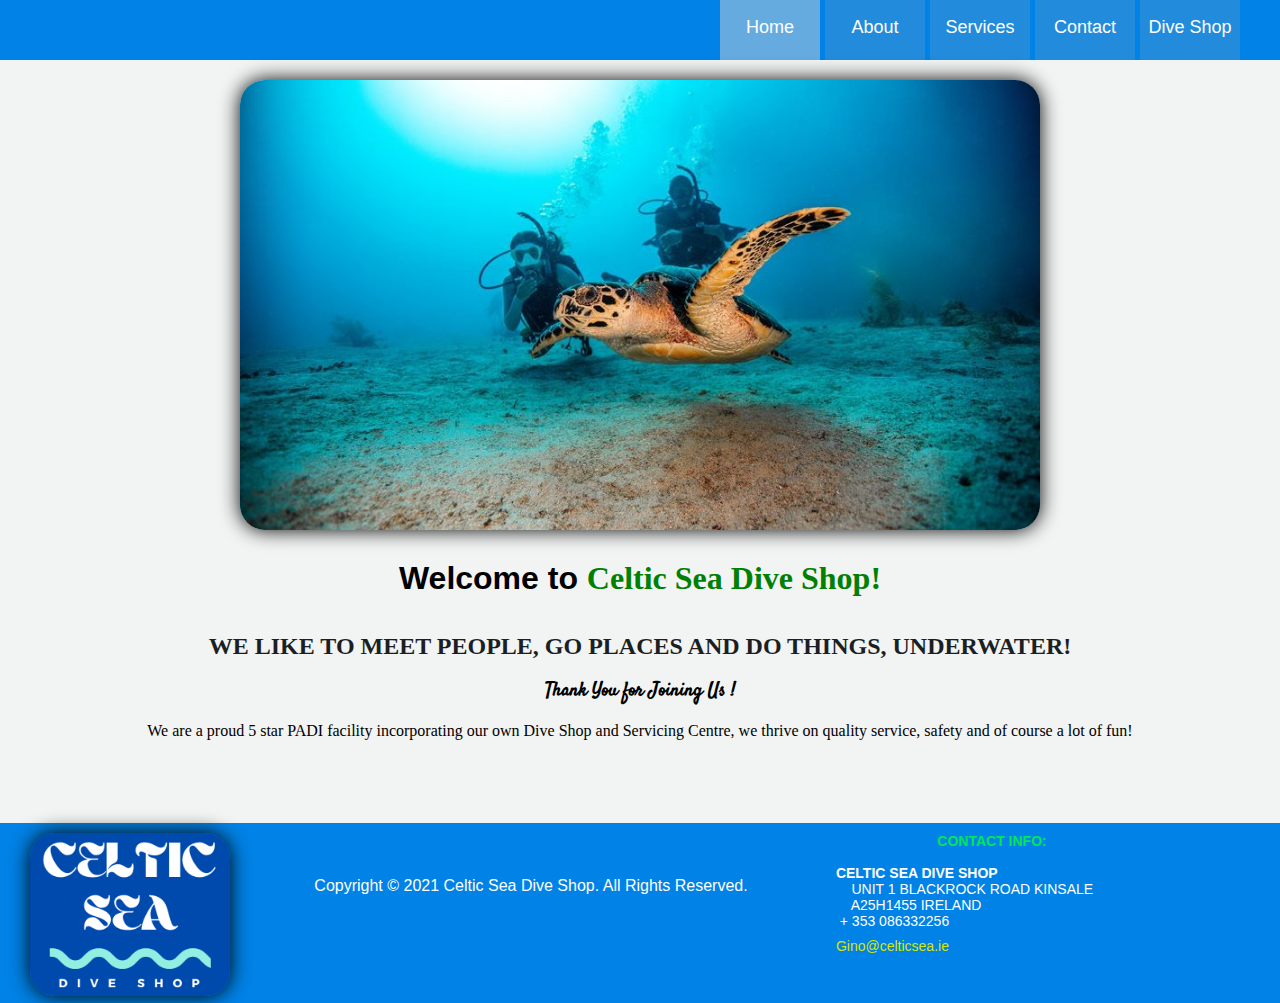
<file: index.html>
<!DOCTYPE html>
<html>

<head>
	<title>Welcome | Celtic Sea Dive Shop </title>
	<meta charset="utf-8">
	<meta name="viewport" content="width=device-width, initial-scale=1.0">
	<meta name="description"
		content="Celtic Sea Dive Shop. A dive shop in Southwest Kinsale Ireland. Specialise in scuba diving training in swimming pool and open sea water. Diving equipments and accessories are available">
	<meta name="keywords"
		content="celtic sea, dive shop, kinsale, southwest kinsale, padi training, swimming,swimming pool, wet suit, air tank, bcd, mask, speargun, regulator, fins">
	<meta name="og:title" property="og:title" content="Celtic Sea Dive Shop in southwest Kinsale, Ireland">
	<link rel="stylesheet" href="https://pro.fontawesome.com/releases/v5.10.0/css/all.css"
		integrity="sha384-AYmEC3Yw5cVb3ZcuHtOA93w35dYTsvhLPVnYs9eStHfGJvOvKxVfELGroGkvsg+p" crossorigin="anonymous" />
	<link rel="stylesheet" type="text/css" href="assets/css/main.css">
</head>

<body>
	<div id="wrapper">
		<header>
			<div class="narrow-menu-outer">
				<div class="narrow-menu">
					<span id="narrow-menu-title"><i class="fas fa-bars"></i></span>
					<ul class="nav-links">
						<a href="index.html">
							<li class="nav-link-buttons">Home</li>
						</a>
						<a href="about/index.html">
							<li class="nav-link-buttons">About</li>
						</a>
						<a href="services/index.html">
							<li class="nav-link-buttons">Services</li>
						</a>
						<a href="contact/index.html">
							<li class="nav-link-buttons">Contact</li>
						</a>
						<a href="diveshop/index.html">
							<li class="nav-link-buttons">Dive Shop</li>
						</a>
					</ul>
				</div>
			</div>
			<ul class="nav-links hide-nav">
				<li class="nav-link-buttons-active">Home</li>
				<a href="about/index.html">
					<li class="nav-link-buttons">About</li>
				</a>
				<a href="services/index.html">
					<li class="nav-link-buttons">Services</li>
				</a>
				<a href="contact/index.html">
					<li class="nav-link-buttons">Contact</li>
				</a>
				<a href="diveshop/index.html">
					<li class="nav-link-buttons">Dive Shop</li>
				</a>
			</ul>
		</header>

		<main>
			<div class="home-outer">
				<div class="diver-outer">
					<div class="diver-inner">
						<img class="diver-image" id="diver-image-id" src="assets/images/diver1.jpg"
							alt="picture of diver">
					</div>
				</div>
				<div class="home-text">
					<h1 class="home-title">
						<strong>Welcome to <span class="home-title-company"> Celtic Sea
								Dive Shop! </span> </strong>
					</h1>
					<br><br>
					<div class="home-subtitle">
						<h2> WE LIKE TO MEET PEOPLE, GO PLACES AND DO THINGS, UNDERWATER! </h2>
						<br>
						<h3>
							<section> <strong> Thank You for Joining Us ! </strong></section>
						</h3>
						<br>
						<section> We are a proud 5 star PADI facility incorporating our own Dive Shop and Servicing
							Centre, we thrive
							on quality service, safety and of course a lot of fun!</section>

					</div>

				</div>
			</div>
		</main>
	</div>
	<footer>
		<div class="row-footer">
			<div class="left-footer">
				<div class="divelogo">
					<img src="assets/images/celticsea.png" alt="CSDS dive shop logo">
				</div>
				<br><br><br>
				<span class="footer-copyright">Copyright &copy; 2021 Celtic Sea Dive Shop. All Rights Reserved. </span>
			</div>
			<div class="right-footer">
				<div class="contactinfo">
					<address>
						<h4 class="contact-title">CONTACT INFO:</h4>
						<ul>
							<br>
							<li><i class="fa fa-map-marker"></i>
								<strong>&nbspCELTIC SEA DIVE SHOP</strong><br>
								&nbsp&nbsp&nbsp&nbsp UNIT 1 BLACKROCK ROAD KINSALE <br>
								&nbsp&nbsp&nbsp&nbsp A25H1455 IRELAND
							</li>
							<li> <i class="fas fa-mobile-alt"></i>
								&nbsp + 353 086332256 </li>
							<li><i class="fa fa-envelope"></i>
								<a href="mailto:gino@celticsea.ie">
									&nbspGino@celticsea.ie </a>
								&nbsp&nbsp&nbsp&nbsp
								<span class="footer-instagram">
									<a href="https://www.instagram.com/celticdive/" target="_blank"><i
											class="fab fa-instagram"></i> </a>
								</span>
								&nbsp&nbsp&nbsp&nbsp
								<span>
									<a href="https://www.facebook.com/Celtic-Sea-Dive-Shop-100920469106278"
										target="_blank"><i id="footer-fb" class="fab fa-facebook-f"></i> </a>
								</span>
							</li>
						</ul>
					</address>
				</div>
			</div>
		</div>
	</footer>
	<script src="https://ajax.googleapis.com/ajax/libs/jquery/3.6.0/jquery.min.js"></script>
	<script type="text/javascript" src="assets/js/main.js"></script>
</body>

</html>
</file>
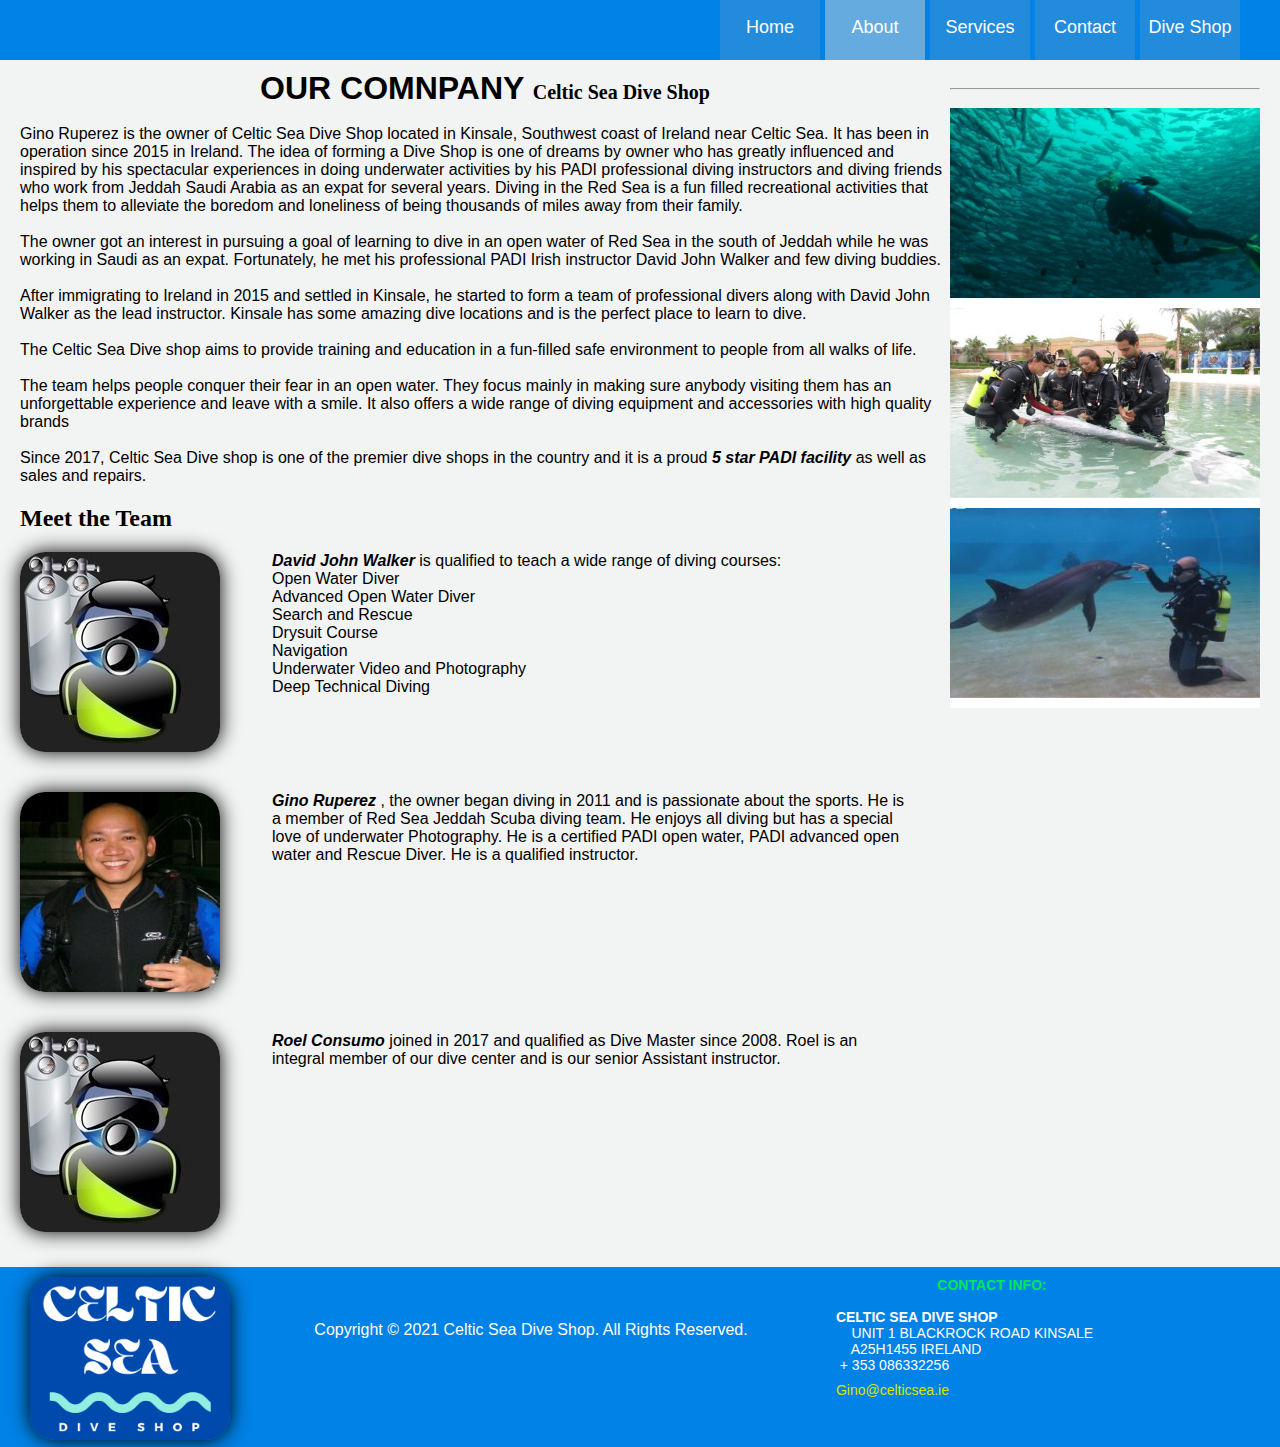
<file: about/index.html>
<!DOCTYPE html>
<html>

<head>
	<title>About | Celtic Sea Dive Shop</title>
	<meta charset="utf-8">
	<meta name="viewport" content="width=device-width, initial-scale=1.0">
	<meta name="description"
		content="Celtic Sea Dive Shop. A dive shop in Southwest Kinsale Ireland. Specialise in scuba diving training in swimming pool and open sea water. Diving equipments and accessories are available">
	<meta name="keywords"
		content="celtic sea, dive shop, kinsale, southwest kinsale, padi training, swimming,swimming pool, wet suit, air tank, bcd, mask, speargun, regulator, fins">
	<meta name="og:title" property="og:title" content="Celtic Sea Dive Shop in southwest Kinsale, Ireland">
	<link rel="stylesheet" href="https://pro.fontawesome.com/releases/v5.10.0/css/all.css"
		integrity="sha384-AYmEC3Yw5cVb3ZcuHtOA93w35dYTsvhLPVnYs9eStHfGJvOvKxVfELGroGkvsg+p" crossorigin="anonymous" />
	<link rel="stylesheet" type="text/css" href="../assets/css/main.css">
</head>

<body>
	<div id="wrapper">
		<header>
			<div class="narrow-menu-outer">
				<div class="narrow-menu">
					<span id="narrow-menu-title"><i class="fas fa-bars"></i></span>
					<ul class="nav-links">
						<a href="../index.html">
							<li class="nav-link-buttons">Home</li>
						</a>
						<a href="index.html">
							<li class="nav-link-buttons">About</li>
						</a>
						<a href="../services/index.html">
							<li class="nav-link-buttons">Services</li>
						</a>
						<a href="../contact/index.html">
							<li class="nav-link-buttons">Contact</li>
						</a>
						<a href="../diveshop/index.html">
							<li class="nav-link-buttons">Dive Shop</li>
						</a>
					</ul>
				</div>
			</div>
			<ul class="nav-links hide-nav">
				<a href="../index.html">
					<li class="nav-link-buttons">Home</li>
				</a>
				<li class="nav-link-buttons-active">About</li>
				<a href="../services/index.html">
					<li class="nav-link-buttons">Services</li>
				</a>
				<a href="../contact/index.html">
					<li class="nav-link-buttons">Contact</li>
				</a>
				<a href="../diveshop/index.html">
					<li class="nav-link-buttons">Dive Shop</li>
				</a>
			</ul>
		</header>
		<main>
			<div class="about-row">
				<div class="leftcolumn">

					<h1> OUR COMNPANY
						<span id="about-subtitle"> Celtic Sea Dive Shop </span>
					</h1>
					<br>
					<section>
						Gino Ruperez is the owner of Celtic Sea Dive Shop located in Kinsale, Southwest coast of Ireland
						near Celtic Sea. It has been in operation since 2015 in Ireland. The idea of forming a Dive Shop
						is one of dreams by owner who has greatly influenced and inspired by his spectacular experiences
						in doing underwater activities by his PADI professional diving instructors and diving friends
						who work from Jeddah Saudi Arabia as an expat for several years. Diving in the Red Sea is a fun
						filled recreational activities that helps them to alleviate the boredom and loneliness of being
						thousands of miles away from their family.
					</section>
					<br>
					<section>
						The owner got an interest in pursuing a goal of learning to dive in an open water of Red Sea in
						the south of Jeddah while he was working in Saudi as an expat. Fortunately, he met his
						professional PADI Irish instructor David John Walker and few diving buddies.
					</section>
					<br>
					<section>
						After immigrating to Ireland in 2015 and settled in Kinsale, he started to form a team of
						professional divers along with David John Walker as the lead instructor. Kinsale has some
						amazing dive locations and is the perfect place to learn to dive.
					</section>
					<br>
					<section>
						The Celtic Sea Dive shop aims to provide training and education in a fun-filled safe environment
						to people from all walks of life.
					</section>
					<br>
					<section>
						The team helps people conquer their fear in an open water. They focus mainly in making sure
						anybody visiting them has an unforgettable experience and leave with a smile. It also offers a
						wide range of diving equipment and accessories with high quality brands

					</section>
					<br>
					<section>
						Since 2017, Celtic Sea Dive shop is one of the premier dive shops in the country and it is a
						proud <strong><em>5 star PADI facility</em></strong> as well as sales and repairs.
					</section>

					<div class="about-left-inner">
						<h2> Meet the Team </h2>
						<div class=about-left-inner-row1>
							<div class=about-left-inner-row1col1>
								<div class="about-image-row1col1"> <a target="_blank"
										href="../assets/images/diver-djwalker.jpg">
										<img class="about-image-left-inner-pict"
											src="../assets/images/diver-djwalker.jpg" alt="Scuba Diver instructor">
									</a>
								</div>

							</div>

							<div class=about-left-inner-row1col2>
								<strong> <em>David John Walker</em> </strong> is qualified to teach a wide range of
								diving courses:
								<ol>
									<li>Open Water Diver</li>
									<li>Advanced Open Water Diver</li>
									<li>Search and Rescue</li>
									<li>Drysuit Course</li>
									<li>Navigation</li>
									<li>Underwater Video and Photography</li>
									<li>Deep Technical Diving</li>
								</ol>
							</div>

						</div>

						<div class=about-left-inner-row2>
							<div class=about-left-inner-row2col1>
								<div class="about-image-row2col1"> <a target="_blank"
										href="../assets/images/diver-gino1.jpg">
										<img class="about-image-left-inner-pict" src="../assets/images/diver-gino1.jpg"
											alt="Scuba Diver ">
									</a>
								</div>
							</div>

							<div class=about-left-inner-row2col2>
								<strong> <em> Gino Ruperez</em></strong> , the owner began diving in 2011 and is
								passionate about the sports. He is a
								member of Red Sea Jeddah Scuba diving team. He enjoys all diving but has a special love
								of underwater Photography. He is a certified PADI open water, PADI advanced open water
								and Rescue Diver. He is a qualified instructor.
							</div>

						</div>

						<div class=about-left-inner-row3>
							<div class=about-left-inner-row3col1>
								<div class="about-image-row3col1"> <a target="_blank"
										href="../assets/images/diver-djwalker.jpg">
										<img class="about-image-left-inner-pict"
											src="../assets/images/diver-djwalker.jpg" alt="Scuba Diver ">
									</a>
								</div>
							</div>

							<div class=about-left-inner-row3col2>
								<strong> <em>Roel Consumo</em> </strong> joined in 2017 and qualified as Dive Master
								since 2008.
								Roel is an integral member of our dive center and is our senior Assistant instructor.
							</div>

						</div>
					</div>
				</div>
				<div class="rightcolumn">
					<div class="line-title"> <span><i class="fa fa-camera"></i></span> </div>
					<br>
					<hr><br>
					<div class="about-inner-rightcolumn">
						<div class="about-image"> <a target="_blank" href="../assets/images/about-divergino.JPG">
								<img class="about-image-pict" src="../assets/images/about-divergino-small.JPG"
									alt="Scuba Diver with school Fish">
							</a>
						</div>
						<div class="about-image"> <a target="_blank" href="../assets/images/about-diveteam.jpg">
								<img class="about-image-pict" src="../assets/images/about-diveteam-small.jpg"
									alt="Scuba Diving team">
							</a>
						</div>
						<div class="about-image"> <a target="_blank" href="../assets/images/about-dolphin.jpg">
								<img class="about-image-pict" src="../assets/images/about-dolphin-small.jpg"
									alt="Diving with Dolphin">
							</a>
						</div>
					</div>
				</div>
			</div>
		</main>
	</div>
	<footer>
		<div class="row-footer">
			<div class="left-footer">
				<div class="divelogo">
					<img src="../assets/images/celticsea.png" alt="CSDS dive shop logo">
				</div>
				<br><br><br>
				<span class="footer-copyright">Copyright &copy; 2021 Celtic Sea Dive Shop. All Rights Reserved. </span>
			</div>
			<div class="right-footer">
				<div class="contactinfo">
					<address>
						<h4 class="contact-title">CONTACT INFO:</h4>
						<ul>
							<br>
							<li><i class="fa fa-map-marker"></i>
								<strong>&nbspCELTIC SEA DIVE SHOP</strong><br>
								&nbsp&nbsp&nbsp&nbsp UNIT 1 BLACKROCK ROAD KINSALE <br>
								&nbsp&nbsp&nbsp&nbsp A25H1455 IRELAND
							</li>
							<li> <i class="fas fa-mobile-alt"></i>
								&nbsp + 353 086332256 </li>
							<li><i class="fa fa-envelope"></i>
								<a href="mailto:gino@celticsea.ie">
									&nbspGino@celticsea.ie </a>
								&nbsp&nbsp&nbsp&nbsp
								<span class="footer-instagram">
									<a href="https://www.instagram.com/celticdive/" target="_blank"><i
											class="fab fa-instagram"></i> </a>
								</span>
								&nbsp&nbsp&nbsp&nbsp
								<span>
									<a href="https://www.facebook.com/Celtic-Sea-Dive-Shop-100920469106278"
										target="_blank"><i id="footer-fb" class="fab fa-facebook-f"></i> </a>
								</span>
							</li>
						</ul>
					</address>
				</div>
			</div>
		</div>
	</footer>
	<script src="https://ajax.googleapis.com/ajax/libs/jquery/3.6.0/jquery.min.js"></script>
	<script type="text/javascript" src="../assets/js/main.js"></script>
</body>

</html>
</file>
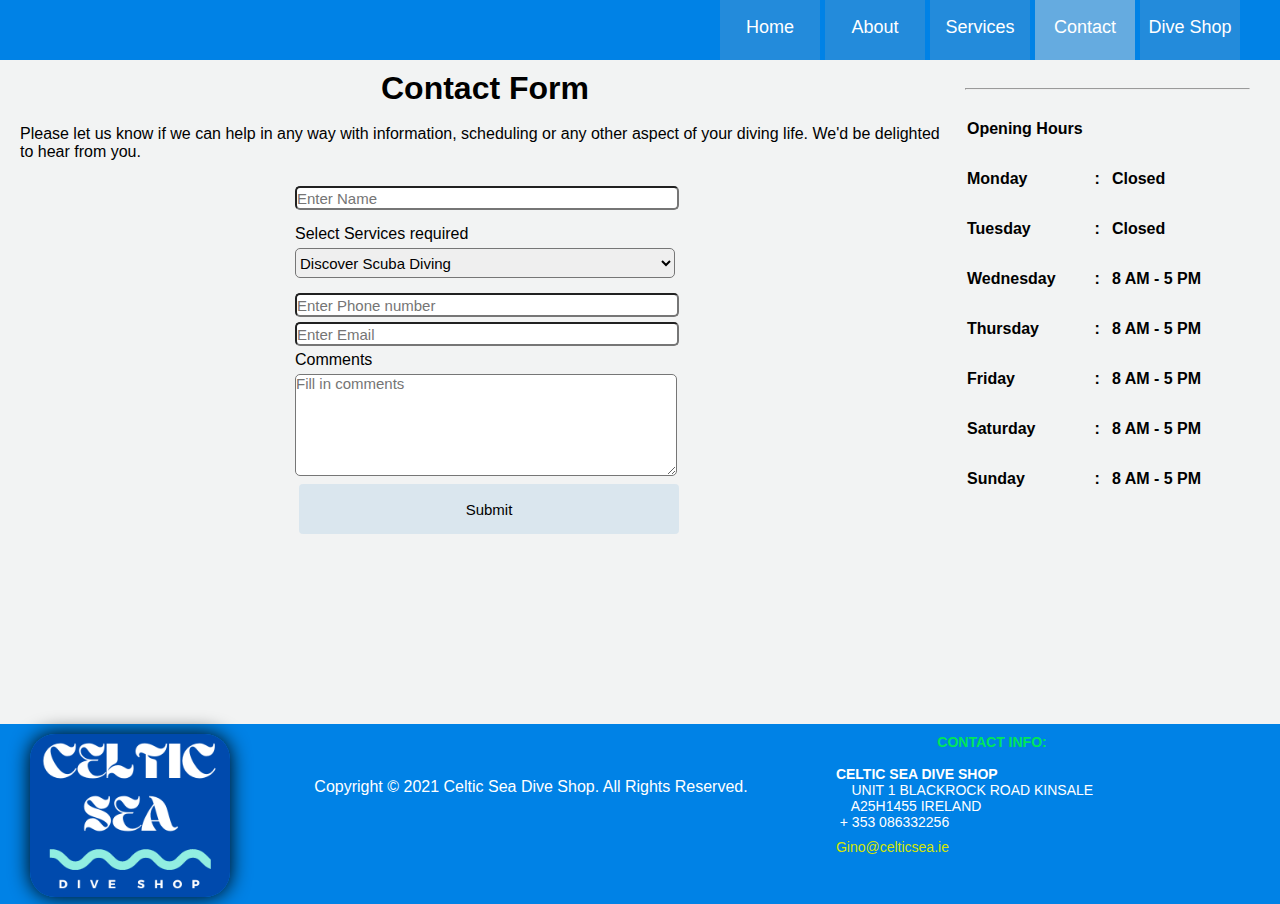
<file: contact/index.html>
<!DOCTYPE html>
<html>

<head>
    <title>Contact | Celtic Sea Dive Shop</title>
    <meta charset="utf-8">
    <meta name="viewport" content="width=device-width, initial-scale=1.0">
    <meta name="description"
        content="Celtic Sea Dive Shop. A dive shop in Southwest Kinsale Ireland. Specialise in scuba diving training in swimming pool and open sea water. Diving equipments and accessories are available">
    <meta name="keywords"
        content="celtic sea, dive shop, kinsale, southwest kinsale, padi training, swimming,swimming pool, wet suit, air tank, bcd, mask, speargun, regulator, fins">
    <meta name="og:title" property="og:title" content="Celtic Sea Dive Shop in southwest Kinsale, Ireland">
    <link rel="stylesheet" href="https://pro.fontawesome.com/releases/v5.10.0/css/all.css"
        integrity="sha384-AYmEC3Yw5cVb3ZcuHtOA93w35dYTsvhLPVnYs9eStHfGJvOvKxVfELGroGkvsg+p" crossorigin="anonymous" />
    <link rel="stylesheet" type="text/css" href="../assets/css/main.css">
</head>

<body>
    <div id="wrapper">
        <header>
            <div class="narrow-menu-outer">
                <div class="narrow-menu">
                    <span id="narrow-menu-title"><i class="fas fa-bars"></i></span>
                    <ul class="nav-links">
                        <a href="../index.html">
                            <li class="nav-link-buttons">Home</li>
                        </a>
                        <a href="../about/index.html">
                            <li class="nav-link-buttons">About</li>
                        </a>
                        <a href="../services/index.html">
                            <li class="nav-link-buttons">Services</li>
                        </a>
                        <a href="index.html">
                            <li class="nav-link-buttons">Contact</li>
                        </a>
                        <a href="../diveshop/index.html">
                            <li class="nav-link-buttons">Dive Shop</li>
                        </a>
                    </ul>
                </div>
            </div>
            <ul class="nav-links hide-nav">
                <a href="../index.html">
                    <li class="nav-link-buttons">Home</li>
                </a>
                <a href="../about/index.html">
                    <li class="nav-link-buttons">About</li>
                </a>
                <a href="../services/index.html">
                    <li class="nav-link-buttons">Services</li>
                </a>

                <li class="nav-link-buttons-active">Contact</li>

                <a href="../diveshop/index.html">
                    <li class="nav-link-buttons">Dive Shop</li>
                </a>
            </ul>
        </header>
        <main>
            <div class="contact-row">
                <div class="contact-leftcolumn">
                    <h1>Contact Form</h1>
                    <br>
                    <p>
                        Please let us know if we can help in any way with information, scheduling or any other aspect of
                        your diving life. We'd be delighted to hear from you.

                    </p>
                    <div id="contact-form-outer">
                        <div id="contact-form-inner">
                            <form id="contact-form" method="get" action="../index.html">
                                <input type="text" id="fullname" name="fullname" placeholder="Enter Name">
                                <div class="form-select">
                                    <div class=label>Select Services required</div>
                                    <select name="services" id="services">
                                        <option value="dicoverscuba">Discover Scuba Diving</option>
                                        <option value="snorkeling">Snorkeling</option>
                                        <option value="openwater">PADI Open Water</option>
                                        <option value="advancedopenwater">PADI Advanced Open Water</option>
                                        <option value="rescuediver">PADI Rescue Diver</option>
                                        <option value="rescuediver">Scuba Diving Skills Update</option>
                                        <option value="divingequipment">Scuba Diving Equipment and Accessories</option>
                                        <option value="divingequipment">Air Tank Refill</option>
                                        <option value="others">Others</option>
                                    </select>
                                </div>
                                <input type="text" id="phone" name="phone" placeholder="Enter Phone number">
                                <input type="email" id="email" name="email" placeholder="Enter Email">
                                <div class=label>Comments</div>
                                <textarea name="description" id="description" placeholder="Fill in comments"></textarea>
                                <div class="form-submit">
                                    <input type="submit" value="Submit">
                                </div>
                                <p style="text-align: left;" id="error-list">You have (<span id="error-count"></span>)
                                    errors. Please correct the highlighted fields. </p>
                            </form>
                        </div>
                    </div>
                </div>
                <div class="contact-rightcolumn">
                    <div class="contact-rightcolumn-inner">
                        <div class="line-title"><span> <i class="fas fa-clock"></i> </span></div>
                        <br>
                        <hr><br>
                        <div class="contact-hours">
                            <table>
                                <tr>
                                    <th>Opening Hours</th>
                                </tr>
                                <tr>
                                    <td>Monday</td>
                                    <td>:</td>
                                    <td>Closed</td>
                                </tr>
                                <tr>
                                    <td>Tuesday</td>
                                    <td>:</td>
                                    <td>Closed</td>
                                </tr>
                                <tr>
                                    <td>Wednesday</td>
                                    <td>:</td>
                                    <td>8 AM - 5 PM</td>
                                </tr>
                                <tr>
                                    <td>Thursday</td>
                                    <td>:</td>
                                    <td>8 AM - 5 PM</td>
                                </tr>
                                <tr>
                                    <td>Friday</td>
                                    <td>:</td>
                                    <td>8 AM - 5 PM</td>
                                </tr>
                                <tr>
                                    <td>Saturday</td>
                                    <td>:</td>
                                    <td>8 AM - 5 PM</td>
                                </tr>
                                <tr>
                                    <td>Sunday</td>
                                    <td>:</td>
                                    <td>8 AM - 5 PM</td>
                                </tr>
                            </table>
                        </div>
                        <div class="contact-map">
                            <iframe class="contact-map-frame"
                                src="https://www.google.com/maps/embed?pb=!1m18!1m12!1m3!1d1241552.5535410806!2d-8.542812501393358!3d52.57128707291705!2m3!1f0!2f0!3f0!3m2!1i1024!2i768!4f13.1!3m3!1m2!1s0x48448bd36083b8af%3A0xe1763db1d99ded19!2sSouth%20West%20Technical%20Diving!5e0!3m2!1sen!2sie!4v1638383832326!5m2!1sen!2sie"
                                style="border:0;" allowfullscreen="" loading="lazy"></iframe>
                        </div>
                    </div>
                </div>
            </div>
        </main>
    </div>
    <footer>
        <div class="row-footer">
            <div class="left-footer">
                <div class="divelogo">
                    <img src="../assets/images/celticsea.png" alt="CSDS dive shop logo">
                </div>
                <br><br><br>
                <span class="footer-copyright">Copyright &copy; 2021 Celtic Sea Dive Shop. All Rights Reserved. </span>
            </div>
            <div class="right-footer">
                <div class="contactinfo">
                    <address>
						<h4 class="contact-title">CONTACT INFO:</h4>
						<ul>
							<br>
							<li><i class="fa fa-map-marker"></i>
								<strong>&nbspCELTIC SEA DIVE SHOP</strong><br>
								&nbsp&nbsp&nbsp&nbsp UNIT 1 BLACKROCK ROAD KINSALE <br>
								&nbsp&nbsp&nbsp&nbsp A25H1455 IRELAND
							</li>
							<li> <i class="fas fa-mobile-alt"></i>
								&nbsp + 353 086332256 </li>
							<li><i class="fa fa-envelope"></i>
								<a href="mailto:gino@celticsea.ie">
									&nbspGino@celticsea.ie </a>
								&nbsp&nbsp&nbsp&nbsp
								<span class="footer-instagram">
									<a href="https://www.instagram.com/celticdive/" target="_blank"><i
											class="fab fa-instagram"></i> </a>
								</span>
								&nbsp&nbsp&nbsp&nbsp
								<span>
									<a href="https://www.facebook.com/Celtic-Sea-Dive-Shop-100920469106278"
										target="_blank"><i id="footer-fb" class="fab fa-facebook-f"></i> </a>
								</span>
							</li>
						</ul>
					</address>
                </div>
            </div>
        </div>
    </footer>
    <script src="https://ajax.googleapis.com/ajax/libs/jquery/3.6.0/jquery.min.js"></script>
    <script type="text/javascript" src="../assets/js/main.js"></script>
</body>

</html>
</file>
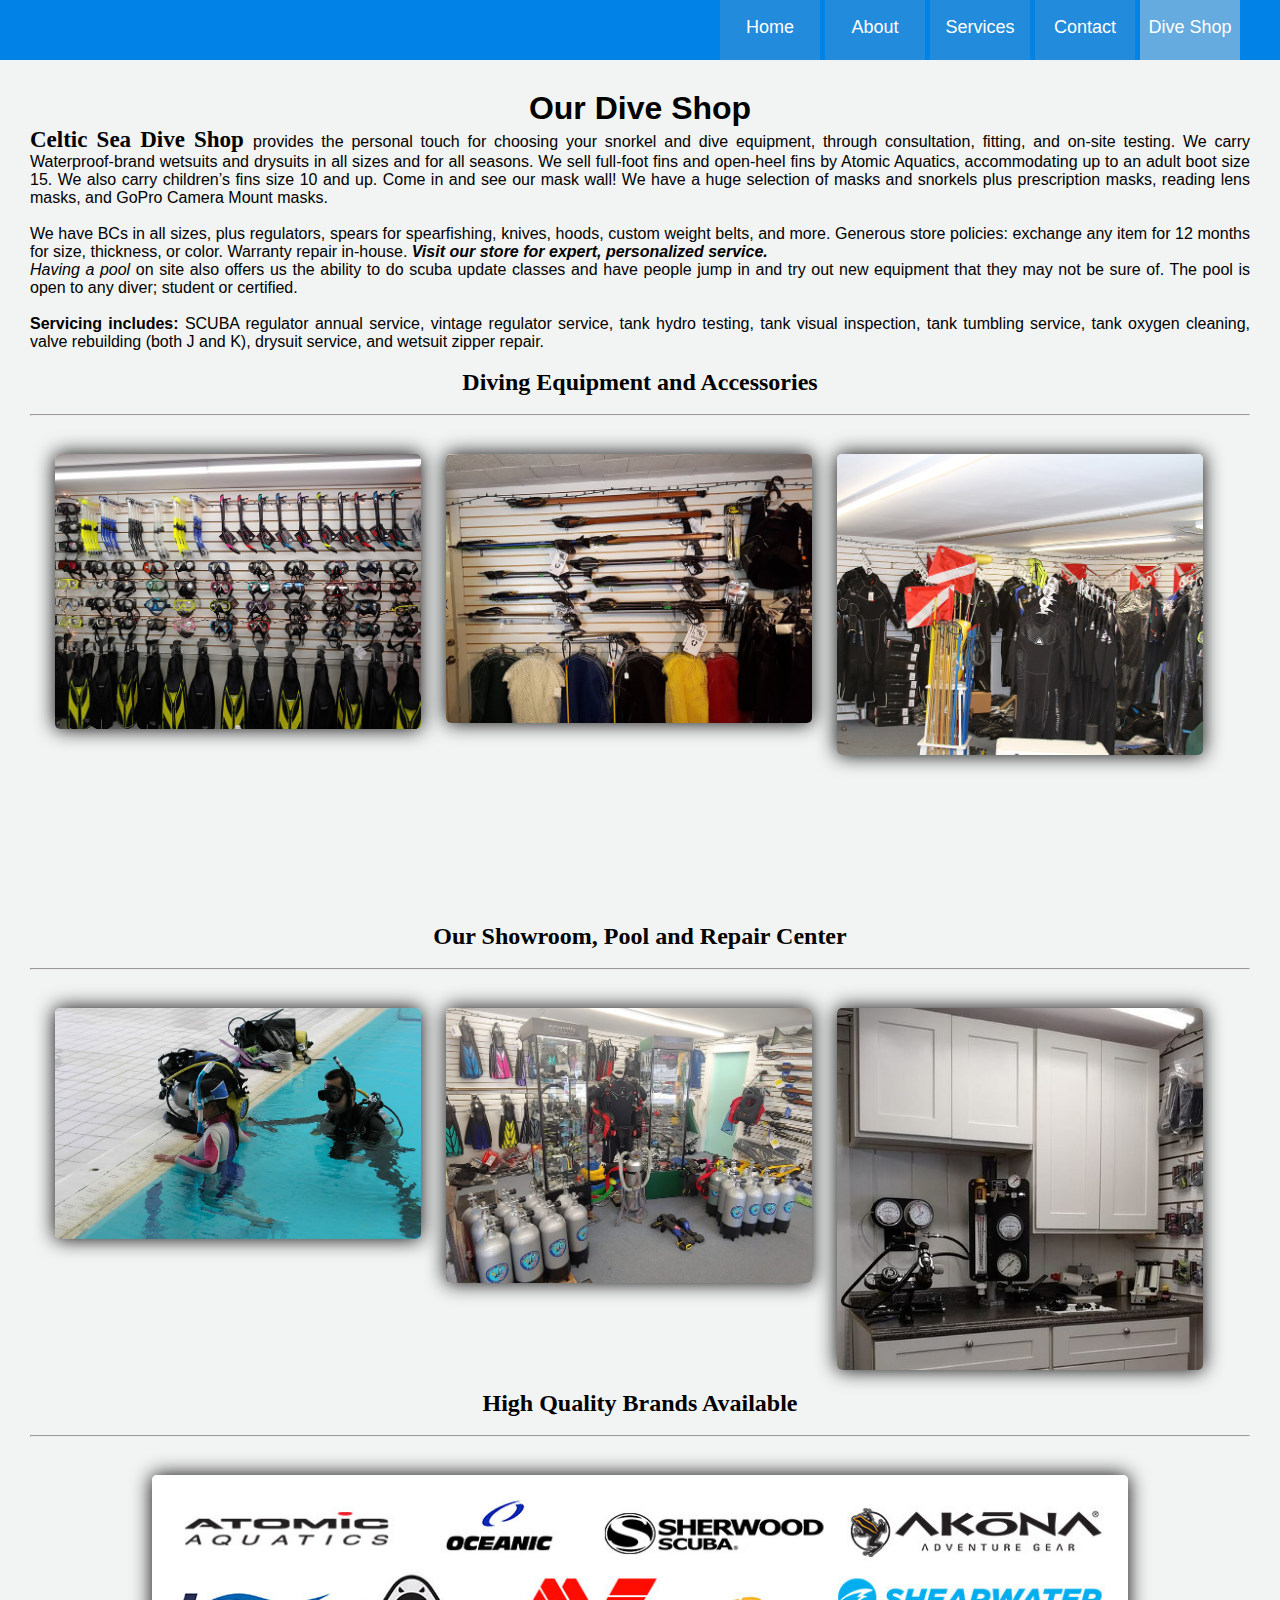
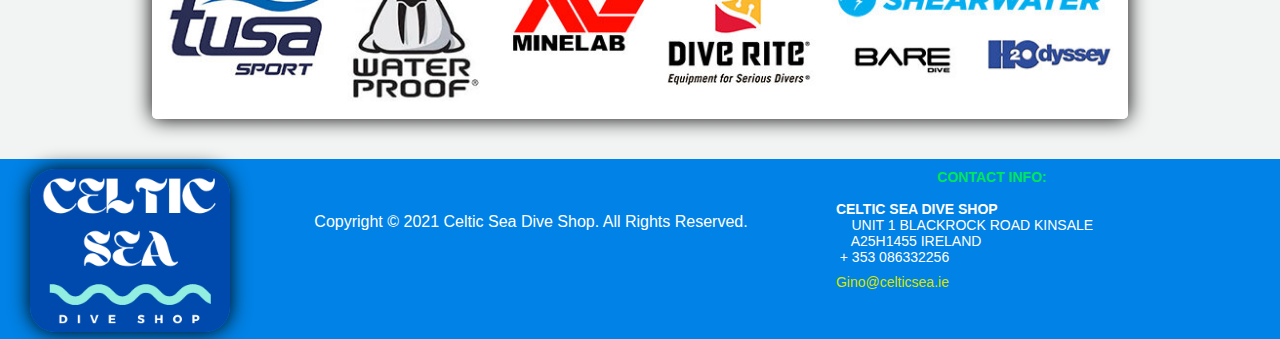
<file: diveshop/index.html>
<!DOCTYPE html>
<html>

<head>
	<title>Dive Shop | Celtic Sea Dive Shop</title>
	<meta charset="utf-8">
	<meta name="viewport" content="width=device-width, initial-scale=1.0">
	<meta name="description"
		content="Celtic Sea Dive Shop. A dive shop in Southwest Kinsale Ireland. Specialise in scuba diving training in swimming pool and open sea water. Diving equipments and accessories are available">
	<meta name="keywords"
		content="celtic sea, dive shop, kinsale, southwest kinsale, padi training, swimming,swimming pool, wet suit, air tank, bcd, mask, speargun, regulator, fins">
	<meta name="og:title" property="og:title" content="Celtic Sea Dive Shop in southwest Kinsale, Ireland">
	<link rel="stylesheet" href="https://pro.fontawesome.com/releases/v5.10.0/css/all.css"
		integrity="sha384-AYmEC3Yw5cVb3ZcuHtOA93w35dYTsvhLPVnYs9eStHfGJvOvKxVfELGroGkvsg+p" crossorigin="anonymous" />
	<link rel="stylesheet" type="text/css" href="../assets/css/main.css">
</head>

<body>
	<div id="wrapper">
		<header>
			<div class="narrow-menu-outer">
				<div class="narrow-menu">
					<span id="narrow-menu-title"><i class="fas fa-bars"></i></span>
					<ul class="nav-links">
						<a href="../index.html">
							<li class="nav-link-buttons">Home</li>
						</a>
						<a href="../about/index.html">
							<li class="nav-link-buttons">About</li>
						</a>
						<a href="../services/index.html">
							<li class="nav-link-buttons">Services</li>
						</a>
						<a href="../contact/index.html">
							<li class="nav-link-buttons">Contact</li>
						</a>
						<a href="index.html">
							<li class="nav-link-buttons">Dive Shop</li>
						</a>
					</ul>
				</div>
			</div>
			<ul class="nav-links hide-nav">
				<a href="../index.html">
					<li class="nav-link-buttons">Home</li>
				</a>
				<a href="../about/index.html">
					<li class="nav-link-buttons">About</li>
				</a>
				<a href="../services/index.html">
					<li class="nav-link-buttons">Services</li>
				</a>
				<a href="../contact/index.html">
					<li class="nav-link-buttons">Contact</li>
				</a>
				<li class="nav-link-buttons-active">Dive Shop</li>
			</ul>
		</header>
		<main>
			<div class="diveshop-outer">
				<h1> Our Dive Shop </h1>
				<span id="diveshop-subtitle"> <strong> Celtic Sea Dive Shop </strong> </span> provides the personal
				touch for choosing your snorkel and
				dive equipment,
				through consultation, fitting, and on-site testing.
				We carry Waterproof-brand wetsuits and drysuits in all sizes and for all seasons.
				We sell full-foot fins and open-heel fins by Atomic Aquatics, accommodating up to an adult boot size
				15.
				We also carry children’s fins size 10 and up.
				Come in and see our mask wall! We have a huge selection of masks and snorkels plus prescription
				masks,
				reading lens masks, and GoPro Camera Mount masks. <br><br>

				We have BCs in all sizes, plus regulators, spears for spearfishing, knives, hoods, custom weight
				belts,
				and more.
				Generous store policies: exchange any item for 12 months for size, thickness, or color. Warranty
				repair
				in-house.
				<em> <strong> Visit our store for expert, personalized service. </strong> </em>
				</section>
				<br>
				<section>
					<em>Having a pool</em> on site also offers us the ability to do scuba update classes and have people
					jump in
					and try out new equipment that they may not be sure of. The pool is open to any diver; student or
					certified. <br><br>

					<strong>Servicing includes:</strong> SCUBA regulator annual service, vintage regulator service, tank
					hydro testing,
					tank visual inspection, tank tumbling service, tank oxygen cleaning, valve rebuilding (both J and
					K), drysuit service, and wetsuit zipper repair.

				</section>
				<br>
				<div class="diveshop-row1">
					<h2> Diving Equipment and Accessories </h2>
					<br>
					<hr><br>
					<div class="diveshop-row1column1">
						<div class="diveshopimg"> <a target="_blank" href="../assets/images/diveshop-goggles.jpg">
								<img class="diveshopimg-pict" src="../assets/images/diveshop-goggles.jpg"
									alt="Diving masks"> </a>
						</div>
					</div>
					<div class="diveshop-row1column2">
						<div class="diveshopimg"> <a target="_blank" href="../assets/images/diveshop-speargun.jpg">
								<img class="diveshopimg-pict" src="../assets/images/diveshop-speargun.jpg"
									alt="Diving speargun"> </a>
						</div>
					</div>
					<div class="diveshop-row1column3">
						<div class="diveshopimg"> <a target="_blank" href="../assets/images/diveshop-wetsuit.jpg">
								<img class="diveshopimg-pict" src="../assets/images/diveshop-wetsuit.jpg"
									alt="Diving wet suit"> </a>
						</div>
					</div>
				</div>
				<div class="diveshop-row2">
					<br><br><br>
					<h2> Our Showroom, Pool and Repair Center</h2>
					<br>
					<hr><br>
					<div class="diveshop-row2column1">
						<div class="diveshopimg"> <a target="_blank" href="../assets/images/diveshop-pool.jpg">
								<img class="diveshopimg-pict" src="../assets/images/diveshop-pool.jpg"
									alt="Training on swimming pool"> </a>
						</div>
					</div>
					<div class="diveshop-row2column2">
						<div class="diveshopimg"> <a target="_blank" href="../assets/images/diveshop-tank.jpg">
								<img class="diveshopimg-pict" src="../assets/images/diveshop-tank.jpg"
									alt="Scuba diving shop show room"> </a>
						</div>
					</div>
					<div class="diveshop-row2column3">
						<div class="diveshopimg"> <a target="_blank" href="../assets/images/diveshop-repair.jpg">
								<img class="diveshopimg-pict" src="../assets/images/diveshop-repair.jpg"
									alt="Scuba diving repair center"> </a>
						</div>
					</div>
				</div>
				<div class="diveshop-brands">
					<h2> High Quality Brands Available </h2>
					<br>
					<hr><br>
					<div class="diveshopimg-brands"> <a target="_blank" href="../assets/images/diveshop-brand.jpg">
							<img class="diveshopimg-brands-pict" src="../assets/images/diveshop-brand.jpg"
								alt="Scuba diving equipment brands"> </a>
					</div>
				</div>
			</div>
		</main>
	</div>
	<footer>
		<div class="row-footer">
			<div class="left-footer">
				<div class="divelogo">
					<img src="../assets/images/celticsea.png" alt="CSDS dive shop logo">
				</div>
				<br><br><br>
				<span class="footer-copyright">Copyright &copy; 2021 Celtic Sea Dive Shop. All Rights Reserved. </span>
			</div>
			<div class="right-footer">
				<div class="contactinfo">
					<address>
						<h4 class="contact-title">CONTACT INFO:</h4>
						<ul>
							<br>
							<li><i class="fa fa-map-marker"></i>
								<strong>&nbspCELTIC SEA DIVE SHOP</strong><br>
								&nbsp&nbsp&nbsp&nbsp UNIT 1 BLACKROCK ROAD KINSALE <br>
								&nbsp&nbsp&nbsp&nbsp A25H1455 IRELAND
							</li>
							<li> <i class="fas fa-mobile-alt"></i>
								&nbsp + 353 086332256 </li>
							<li><i class="fa fa-envelope"></i>
								<a href="mailto:gino@celticsea.ie">
									&nbspGino@celticsea.ie </a>
								&nbsp&nbsp&nbsp&nbsp
								<span class="footer-instagram">
									<a href="https://www.instagram.com/celticdive/" target="_blank"><i
											class="fab fa-instagram"></i> </a>
								</span>
								&nbsp&nbsp&nbsp&nbsp
								<span>
									<a href="https://www.facebook.com/Celtic-Sea-Dive-Shop-100920469106278"
										target="_blank"><i id="footer-fb" class="fab fa-facebook-f"></i> </a>
								</span>
							</li>
						</ul>
					</address>
				</div>
			</div>
		</div>
	</footer>
	<script src="https://ajax.googleapis.com/ajax/libs/jquery/3.6.0/jquery.min.js"></script>
	<script type="text/javascript" src="../assets/js/main.js"></script>
</body>

</html>
</file>
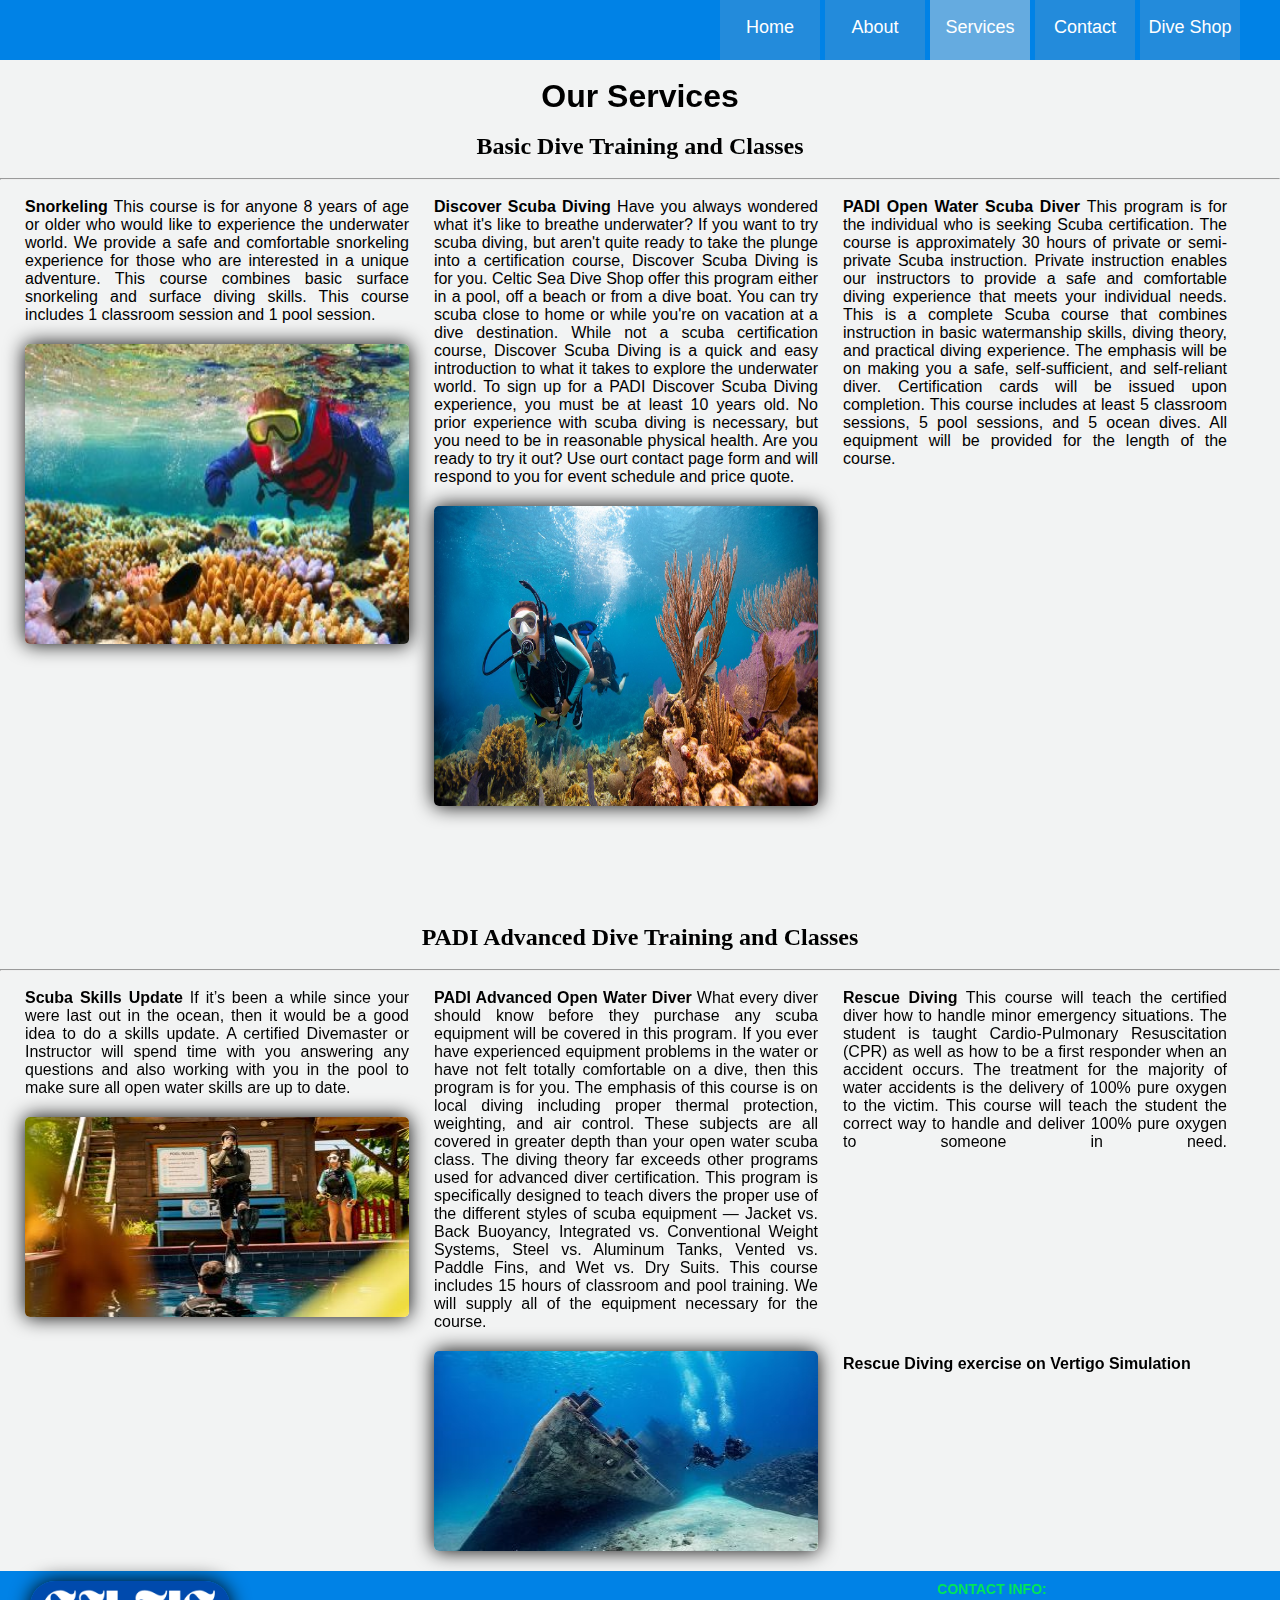
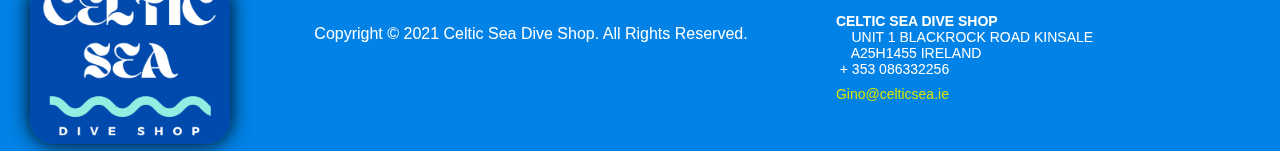
<file: services/index.html>
<!DOCTYPE html>
<html>

<head>
    <title>Services | Celtic Sea Dive Shop</title>
    <meta charset="utf-8">
    <meta name="viewport" content="width=device-width, initial-scale=1.0">
    <meta name="description"
        content="Celtic Sea Dive Shop. A dive shop in Southwest Kinsale Ireland. Specialise in scuba diving training in swimming pool and open sea water. Diving equipments and accessories are available">
    <meta name="keywords"
        content="celtic sea, dive shop, kinsale, southwest kinsale, padi training, swimming,swimming pool, wet suit, air tank, bcd, mask, speargun, regulator, fins">
    <meta name="og:title" property="og:title" content="Celtic Sea Dive Shop in southwest Kinsale, Ireland">
    <link rel="stylesheet" href="https://pro.fontawesome.com/releases/v5.10.0/css/all.css"
        integrity="sha384-AYmEC3Yw5cVb3ZcuHtOA93w35dYTsvhLPVnYs9eStHfGJvOvKxVfELGroGkvsg+p" crossorigin="anonymous" />
    <link rel="stylesheet" type="text/css" href="../assets/css/main.css">
</head>

<body>
    <div id="wrapper">
        <header>
            <div class="narrow-menu-outer">
                <div class="narrow-menu">
                    <span id="narrow-menu-title"><i class="fas fa-bars"></i></span>
                    <ul class="nav-links">
                        <a href="../index.html">
                            <li class="nav-link-buttons">Home</li>
                        </a>
                        <a href="../about/index.html">
                            <li class="nav-link-buttons">About</li>
                        </a>
                        <a href="index.html">
                            <li class="nav-link-buttons">Services</li>
                        </a>
                        <a href="../contact/index.html">
                            <li class="nav-link-buttons">Contact</li>
                        </a>
                        <a href="../diveshop/index.html">
                            <li class="nav-link-buttons">Dive Shop</li>
                        </a>
                    </ul>
                </div>
            </div>
            <ul class="nav-links hide-nav">
                <a href="../index.html">
                    <li class="nav-link-buttons">Home</li>
                </a>
                <a href="../about/index.html">
                    <li class="nav-link-buttons">About</li>
                </a>
                <li class="nav-link-buttons-active">Services</li>

                <a href="../contact/index.html">
                    <li class="nav-link-buttons">Contact</li>
                </a>
                <a href="../diveshop/index.html">
                    <li class="nav-link-buttons">Dive Shop</li>
                </a>
            </ul>
        </header>
        <main>

            <div class="services-row1">
                <br>
                <h1> Our Services </h1>
                <br>
                <h2> Basic Dive Training and Classes </h2>
                <br>
                <hr><br>
                <div class="services-row1column1">
                    <span> <strong>Snorkeling </strong> </span>
                    This course is for anyone 8 years of age or older who would like to experience the underwater world.
                    We provide a safe and comfortable snorkeling experience for those who are interested in a unique
                    adventure. This course combines basic surface snorkeling and surface diving skills. This course
                    includes 1 classroom session and 1 pool session.
                    <div class="servicesimg-openwater"> <a target="_blank"
                            href="../assets/images/services-snorkeling.jpg">
                            <img class="servicesimg-row1column1" src="../assets/images/services-snorkeling-small.jpg"
                                alt="Snorkeling in open water"> </a>
                    </div>
                </div>
                <div class="services-row1column2">
                    <strong> Discover Scuba Diving </strong>
                    Have you always wondered what it's like to breathe underwater? If you want to try scuba diving, but
                    aren't quite ready to take the plunge into a certification course, Discover Scuba Diving is for you.
                    Celtic Sea Dive Shop offer this program either in a pool, off a beach or from a dive boat. You can
                    try
                    scuba close to home or while you're on vacation at a dive destination. While not a scuba
                    certification course, Discover Scuba Diving is a quick and easy introduction to what it takes to
                    explore the underwater world. To sign up for a PADI Discover Scuba Diving experience, you must be at
                    least 10 years old. No prior experience with scuba diving is necessary, but you need to be in
                    reasonable physical health. Are you ready to try it out? Use ourt contact page form and will respond
                    to you for event schedule and price quote.
                    <div class="servicesimg-openwater"> <a target="_blank"
                            href="../assets/images/services-openwater.jpg">
                            <img class="servicesimg-row1column2" src="../assets/images/services-openwater.jpg"
                                alt="Open water diving"> </a>
                    </div>
                </div>
                <div class="services-row1column3">
                    <strong> PADI Open Water Scuba Diver </strong>
                    This program is for the individual who is seeking Scuba certification. The course is approximately
                    30 hours of private or semi-private Scuba instruction. Private instruction enables our instructors
                    to provide a safe and comfortable diving experience that meets your individual needs. This is a
                    complete Scuba course that combines instruction in basic watermanship skills, diving theory, and
                    practical diving experience. The emphasis will be on making you a safe, self-sufficient, and
                    self-reliant diver. Certification cards will be issued upon completion. This course includes at
                    least 5 classroom sessions, 5 pool sessions, and 5 ocean dives. All equipment will be provided for
                    the length of the course.
                    <br>
                    <iframe class="services-open-water" frameborder="0" allowfullscreen
                        src="https://www.youtube.com/embed/mw-_-sUBPEc?autoplay=1&mute=1">
                    </iframe>
                </div>
            </div>
            <div class="services-row2">
                <br>
                <h2> PADI Advanced Dive Training and Classes</h2>
                <br>
                <hr><br>
                <div class="services-row2column1">
                    <strong>Scuba Skills Update</strong>
                    If it’s been a while since your were last out in the ocean, then it would be a good idea to do a
                    skills update. A certified Divemaster or Instructor will spend time with you answering any questions
                    and also working with you in the pool to make sure all open water skills are up to date.

                    <div class="servicesimg-openwater"> <a target="_blank"
                            href="../assets/images/services-scubaupdate.jpg">
                            <img class="servicesimg-openwater-pict"
                                src="../assets/images/services-scubaupdate-small.jpg"
                                alt="Scuba diving in pool training"> </a>
                    </div>
                </div>
                <div class="services-row2column2">
                    <strong>PADI Advanced Open Water Diver</strong>
                    What every diver should know before they purchase any scuba equipment will be covered in this
                    program. If you ever have experienced equipment problems in the water or have not felt totally
                    comfortable on a dive, then this program is for you. The emphasis of this course is on local diving
                    including proper thermal protection, weighting, and air control. These subjects are all covered in
                    greater depth than your open water scuba class. The diving theory far exceeds other programs used
                    for advanced diver certification. This program is specifically designed to teach divers the proper
                    use of the different styles of scuba equipment — Jacket vs. Back Buoyancy, Integrated vs.
                    Conventional Weight Systems, Steel vs. Aluminum Tanks, Vented vs. Paddle Fins, and Wet vs. Dry
                    Suits. This course includes 15 hours of classroom and pool training. We will supply all of the
                    equipment necessary for the course.
                    <div class="servicesimg-openwater"> <a target="_blank"
                            href="../assets/images/services-advancedopen.jpg">
                            <img class="servicesimg-openwater-pict"
                                src="../assets/images/services-advancedopen-small.jpg" alt="Advanced open water diving">
                        </a>
                    </div>
                </div>
                <div class="services-row2column3">
                    <strong>Rescue Diving</strong>
                    This course will teach the certified diver how to handle minor emergency situations. The student is
                    taught Cardio-Pulmonary Resuscitation (CPR) as well as how to be a first responder when an accident
                    occurs. The treatment for the majority of water accidents is the delivery of 100% pure oxygen to the
                    victim. This course will teach the student the correct way to handle and deliver 100% pure oxygen to
                    someone in need.
                    <iframe class="services-rescue" frameborder="0" allowfullscreen
                        src="https://www.youtube.com/embed/wijB506FJTc?autoplay=1&mute=1">
                    </iframe>
                    <section>
                        <caption> <strong> Rescue Diving exercise on Vertigo Simulation </strong> </caption>
                    </section>
                </div>
            </div>
        </main>
    </div>
    <footer>
        <div class="row-footer">
            <div class="left-footer">
                <div class="divelogo">
                    <img src="../assets/images/celticsea.png" alt="CSDS dive shop logo">
                </div>
                <br><br><br>
                <span class="footer-copyright">Copyright &copy; 2021 Celtic Sea Dive Shop. All Rights Reserved. </span>
            </div>
            <div class="right-footer">
                <div class="contactinfo">
                    <address>
						<h4 class="contact-title">CONTACT INFO:</h4>
						<ul>
							<br>
							<li><i class="fa fa-map-marker"></i>
								<strong>&nbspCELTIC SEA DIVE SHOP</strong><br>
								&nbsp&nbsp&nbsp&nbsp UNIT 1 BLACKROCK ROAD KINSALE <br>
								&nbsp&nbsp&nbsp&nbsp A25H1455 IRELAND
							</li>
							<li> <i class="fas fa-mobile-alt"></i>
								&nbsp + 353 086332256 </li>
							<li><i class="fa fa-envelope"></i>
								<a href="mailto:gino@celticsea.ie">
									&nbspGino@celticsea.ie </a>
								&nbsp&nbsp&nbsp&nbsp
								<span class="footer-instagram">
									<a href="https://www.instagram.com/celticdive/" target="_blank"><i
											class="fab fa-instagram"></i> </a>
								</span>
								&nbsp&nbsp&nbsp&nbsp
								<span>
									<a href="https://www.facebook.com/Celtic-Sea-Dive-Shop-100920469106278"
										target="_blank"><i id="footer-fb" class="fab fa-facebook-f"></i> </a>
								</span>
							</li>
						</ul>
					</address>
                </div>
            </div>
        </div>
    </footer>
    <script src="https://ajax.googleapis.com/ajax/libs/jquery/3.6.0/jquery.min.js"></script>
    <script type="text/javascript" src="../assets/js/main.js"></script>
</body>

</html>
</file>
<file: assets/css/main.css>
* {
	margin: 0;
	text-decoration: none;
	list-style: none;
	padding: 0;
}


html, body {
	height: 100%;
	font-family: Arial;
	background: rgb(242, 243, 243);
	
}


#wrapper {
	float: left;
	width: 100%;
	min-height: 100%;
	padding-bottom: 120px;
	box-sizing: border-box;
}



header {
	float: left;
	width: 100%;
	height: auto;
	background: #0082e6;

}

/* Satisfy fonts*/
@font-face {
	font-family: Satisfy;
	src: url(../fonts/Satisfy-Regular.ttf);
}


h1 {
	text-align: center;

}


h2{
	font-family: Cambria;
}

h3{
	font-family: Satisfy;
}


.home-outer {
	float: center;
	width: 100%;
	height: auto;
	box-sizing: border-box;
	margin-bottom: 50px;
}

.home-text {
	float: left;
	width: 100%;
	height: auto;
	text-align: center;
	margin-top: 180px;


}

.home-title {
	font-family: Helvetica;
	font-weight: bolder;

}

.home-title-company {
	font-family: Cambria;
	font-weight: bolder;
	color: green;
}


.home-subtitle {
	height: 250px;
	text-align: center;
	font-family: Tahoma;
}

.home-subtitle h2{
	color: rgb(27, 31, 36);
}


/* HOME IMAGE */

.diver-outer {
	float: left;
	width: 100%;
	height: 300px;
	padding-top: 20px;
}

.diver-inner {
	width: 800px;
	height: 500px;
	margin: 0 auto;

}


img {
	vertical-align: middle;
	border-radius: 25px;
	box-shadow: 0px 0px 20px black;
	width: 100%;

}




th, td {
	padding-top: 10px;
	padding-bottom: 20px;
	padding-right: 10px;
	font-weight: bold;
	
}



/* NAV LINKS */
ul.nav-links {
	float: right;
	margin-right: 40px;
	font-family: Helvetica;

}

li.nav-link-buttons-active {
	display: inline;
	list-style-type: none;
	float: left;
	width: 100px;
	height: 43px;
	background: #65abe0;
	margin-left: 5px;
	font-size: 18px;
	text-align: center;
	padding-top: 17px;
	color: #fff;
}

a:link li.nav-link-buttons {
	color: #fff;
	background: #238bdb;
}

a:visited li.nav-link-buttons {
	color: #fff;
	background: #238bdb;

}

a:hover li.nav-link-buttons {
	color: #fff;
	background: #1b9bff;
}

a:active li.nav-link-buttons {
	color: #fff;
	background: #65abe0;
}

li.nav-link-buttons {
	display: inline;
	list-style-type: none;
	float: left;
	width: 100px;
	height: 43px;
	margin-left: 5px;
	font-size: 18px;
	text-align: center;
	padding-top: 17px;
}

/* narrrow menu */

.narrow-menu-outer {
	float: left;
	width: 100%;
	height: auto;
}

.narrow-menu {
	display: none;
	height: auto;
	width: 100%;
	margin: 0 auto;
}

@media only screen and (max-width: 600px) {
	.narrow-menu {
		display: block;
	}

	ul.nav-links {
		margin: 0;
		width: 100%;
		display: none;
	}

	li.nav-link-buttons {
		width: 100%;
		margin-left: 0px;
	}

	span#narrow-menu-title {
		text-align: right;
		float: left;
		width: 100%;
		height: 50px;
		padding-bottom: 10px;
		font-size: 18px;
		padding-top: 17px;
		padding-right: 30px;
		font-weight: bolder;
		box-sizing: border-box;
		cursor: pointer;
	}

	.hide-nav {
		display: none;
	}

	#contact-form-inner, input, textarea, select {
		max-width: 100%;
	}

	footer {

		font-size: x-small;
		max-width: 100%;

	}

	ul {
		font-size: x-small;
	}

}

@media only screen and (max-width: 800px) {
	.diver-inner, img.diver-image {
		max-width: 100%;

	}

	.diver-outer {
		float: left;
		width: 100%;
		height: 100px;
		padding-top: 20px;
	}

	.diver-inner {
		width: 400px;
		height: 200px;
		margin: 0 auto;

	}

	ul {
		font-size: x-small;
	}

	th, td {
		font-size:x-small;
		padding-right: 1px;
	}


}




/* FOOTER SECTION */

footer {
	float: left;
	width: 100%;
	height: 180px;
	background: #0082e6;
	margin-top: -180px;
	color: #fff;
	text-align: center;


}


.left-footer {
	float: left;
	width: 65%;
}

.right-footer {
	float: left;
	width: 25%;
	height: 180px;
}


.divelogo {
	float: left;
	width: 200px;
	height: 120px;
	padding-top: 10px;
	padding-left: 30px;
	padding-bottom: 10px;

}

.footer-copyright {
	padding-left: 0px;
	text-align: left;
	font-family: Helvetica;
}

.contactinfo {
	padding-top: 10px;
	text-align: left;
	

}

.contactinfo address {
	
	height: 150px;

	
}


address {
	font-family: Arial;
	font-size: 14px;
	font-style: normal;
	text-align: left;	
	

}



h4.contact-title {
	text-align: center;
	color: #01e659;
}

.contactinfo a:link {
	color: #d7e600;
	background-color: transparent;
	text-align: left;

}

#footer-fb {
	font-size: 24px;
	color: #0004ee;
}

.footer-instagram a:link {
	font-size: 24px;
	color: #e62300
}

/* END OF FOOTER SECTION */



/*ABOUT PAGE*/

span#about-subtitle {
	font-size: 20px;
	font-family: Cambria;

}

.about-row {
	box-sizing: border-box;
	margin-bottom: 50px;
	margin: 70px 20px 50px 20px;
	height: auto;
}

/* Left column */
.leftcolumn {
	float: left;
	width: 75%;
	margin-bottom: 75px;
	height: auto;
	box-sizing: border-box;
}


.about-left-inner {
	float: left;
	width: 100%;
	height: auto;
	margin-top: 20px;
	box-sizing: border-box;


}


/* about main left column row1 */
.about-left-inner-row1 {
	float: left;
	width: 100%;
	height: auto;
	margin-top: 20px;
	padding-right: 20px;
	box-sizing: border-box;

}

.about-left-inner-row1col1 {
	float: left;
	width: 20%;
	height: 220px;

}

.about-left-inner-row1col2 {
	float: left;
	width: 70%;
	height: 220px;
	padding-left: 50px;
	margin-left: 20px;

}

.about-image-left-inner-pict {
	float: left;
	width: 200px;
	height: 200px;
}


/* about main left column row2*/
.about-left-inner-row2 {
	float: left;
	width: 100%;
	height: auto;
	margin-top: 20px;
	padding-right: 20px;
	box-sizing: border-box;

}

.about-left-inner-row2col1 {
	float: left;
	width: 20%;
	height: 220px;
}

.about-left-inner-row2col2 {
	float: left;
	width: 70%;
	height: 220px;
	padding-left: 50px;
	margin-left: 20px;

}


/*about main left column row3*/

.about-left-inner-row3 {
	float: left;
	width: 100%;
	height: auto;
	margin-top: 20px;
	padding-right: 20px;
	box-sizing: border-box;

}

.about-left-inner-row3col1 {
	float: left;
	width: 20%;
	height: 220px;
}


.about-left-inner-row3col2 {
	float: left;
	width: 70%;
	height: 220px;
	padding-left: 50px;
	margin-left: 20px;

}


/* Right column */
.rightcolumn {
	float: left;
	width: 25%;
	height: auto;
	box-sizing: border-box;
	margin-bottom: 100px;
}

/* About image */
.about-image {

	float: center;
	background-color: #fff;
	width: 100%;
	height: 200px;
	box-shadow: none;
	margin: 0 auto;

}

.about-inner-rightcolumn {

	width: 100%;
	margin: 0 auto;

}

img.about-image-pict {

	border-radius: 0px;
	box-shadow: none;
	width: 100%;
	height: 200px;
	padding-bottom: 10px;
	box-sizing: border-box;


}

.line-title {
	font-family: sans-serif;
	margin: 100px auto;
	text-align: center;
	font-size: 20px;
	max-width: 600px;
	position: relative;
	margin-bottom: 0;
	margin-top: 0;
}


/* END OF ABOUT PAGE */







/* SERVICES PAGE */

.services-row1 {
	float: left;
	width: 100%;
	height: auto;
	text-align: center;
	box-sizing: border-box;
	margin-bottom: 50px;

}

.services-row1column1 {
	float: left;
	width: 30%;
	margin-left: 25px;
	text-align: justify;

}

.servicesimg-row1column1 {
	border-radius: 5px;
	width: 100%;
	height: 300px;
	margin-top: 20px;
}

.services-row1column2 {
	float: left;
	width: 30%;
	margin-left: 25px;
	text-align: justify;

}

.servicesimg-row1column2 {
	border-radius: 5px;
	width: 100%;
	height: 300px;
	margin-top: 20px;
}

.servicesimg-openwater-pict {
	border-radius: 5px;
	width: 100%;
	height: 200px;
	margin-top: 20px;

}

.services-row1column3 {
	float: left;
	width: 30%;
	margin-left: 25px;
	text-align: justify;

}

iframe.services-open-water {
	width: 450px;
	height: 250px;

}

.services-row2 {
	float: left;
	width: 100%;
	height: auto;
	text-align: center;
	box-sizing: border-box;
	margin-top: 50px;
	margin-bottom: 50px;
	padding-bottom: 30px;

}

.services-row2column1 {
	float: left;
	width: 30%;
	margin-left: 25px;
	text-align: justify;
}

.services-row2column2 {
	float: left;
	width: 30%;
	margin-left: 25px;
	text-align: justify;

}

.services-row2column3 {
	float: left;
	width: 30%;
	margin-left: 25px;
	text-align: justify;
}

.services-rescue {
	width: 350px;
	height: 200px;
	color: white;
	box-sizing: border-box;

}


/* CONTACT FORM */

.contact-row {

	padding-top: 70px;
	padding-left: 20px;
	padding-right: 20px;
	box-sizing: border-box;

}

.contact-leftcolumn {
	float: left;
	width: 75%;
	box-sizing: border-box;
}


.contact-rightcolumn {
	float: left;
	width: 25%;
	padding-left: 15px;
	box-sizing: border-box;
}


.contact-rightcolumn-inner{
	float: left;
	width: 100%;
	padding-right: 10px;
	box-sizing: border-box;
}

iframe.contact-map-frame {
	width: 100%;

}

#contact-form-outer {
	float: left;
	width: 100%;
	height: auto;
	padding-top: 20px;

}

#contact-form-inner {
	width: 380px;
	height: auto;
	margin: 0 auto;

}

#contact-form .label {
	margin-bottom: 5px;
}

#contact-form {
	height: auto;
}

.form-select {
	margin: 15px 0px 15px 0px;
}

select {
	width: 380px;
	height: 30px;
	margin: 5px 0px 5px 0px;
	display: block;
	font-size: 15px;
	border-radius: 5px;
	font-family: 'Open Sans', sans-serif;
}


input {
	width: 380px;
	height: 20px;
	margin: 5px 0px 5px 0px;
	display: block;
	font-size: 15px;
	border-radius: 5px;
	font-family: 'Open Sans', sans-serif;
}


textarea {
	width: 380px;
	height: 100px;
	margin: 5px 0px 5px 0px;
	display: block;
	font-size: 15px;
	border-radius: 5px;
	font-family: 'Open Sans', sans-serif;
}


input[type=submit] {
	height: 50px;
	background: #dae6ee;
	border: none;
	border-radius: 4px;
	margin: 8px 4px;
	cursor: pointer;
	font-family: 'Roboto', sans-serif;

}

input[type=submit]:hover {
	text-decoration: underline;
}

.form-submit {
	height: auto;
	margin-bottom: 100px;
}

p#error-list {
	display: none;
}

.contact-map {
	margin-bottom: 50px;
}

.contact-map-frame {
	width: 300px;
	height: 200px;
	padding-bottom: 20px;

}





/* DIVESHOP PAGE */

.diveshop-outer {
	float: left;
	width: 100%;
	height: auto;
	padding: 30px;
	text-align: justify;
	box-sizing: border-box;

}


span#diveshop-subtitle {
	font-size: 23px;
	font-family: Tahoma;
}

.diveshop-row1 {
	float: left;
	width: 100%;
	height: 500px;
	text-align: center;


}

.diveshop-row1column1 {
	float: left;
	width: 30%;
	margin-left: 25px;
	text-align: justify;

}

.diveshop-row1column2 {
	float: left;
	width: 30%;
	margin-left: 25px;
	text-align: justify;

}


.diveshop-row1column3 {
	float: left;
	width: 30%;
	margin-left: 25px;
	text-align: justify;

}


.diveshopimg-pict {
	border-radius: 5px;
	width: 100%;
	height: auto;
	margin-top: 20px;

}


.diveshop-row2 {
	float: left;
	width: 100%;
	height: auto;
	text-align: center;
	padding-bottom: 20px;

}

.diveshop-row2column1 {
	float: left;
	width: 30%;
	margin-left: 25px;
	text-align: justify;


}


.diveshop-row2column2 {
	float: left;
	width: 30%;
	margin-left: 25px;
	text-align: justify;

}

.diveshop-row2column3 {
	float: left;
	width: 30%;
	margin-left: 25px;
	text-align: justify;

}

.diveshop-brands {
	float: left;
	width: 100%;
	height: auto;
	text-align: center;

}

.diveshopimg-brands {
	float: left;
	width: 100%;
	height: auto;
	text-align: center;
	padding-bottom: 20px;

}


.diveshopimg-brands-pict {
	border-radius: 5px;
	width: 80%;
	height: auto;
	margin-top: 20px;
	box-sizing: border-box;
	margin-bottom: 50px;

}
</file>
